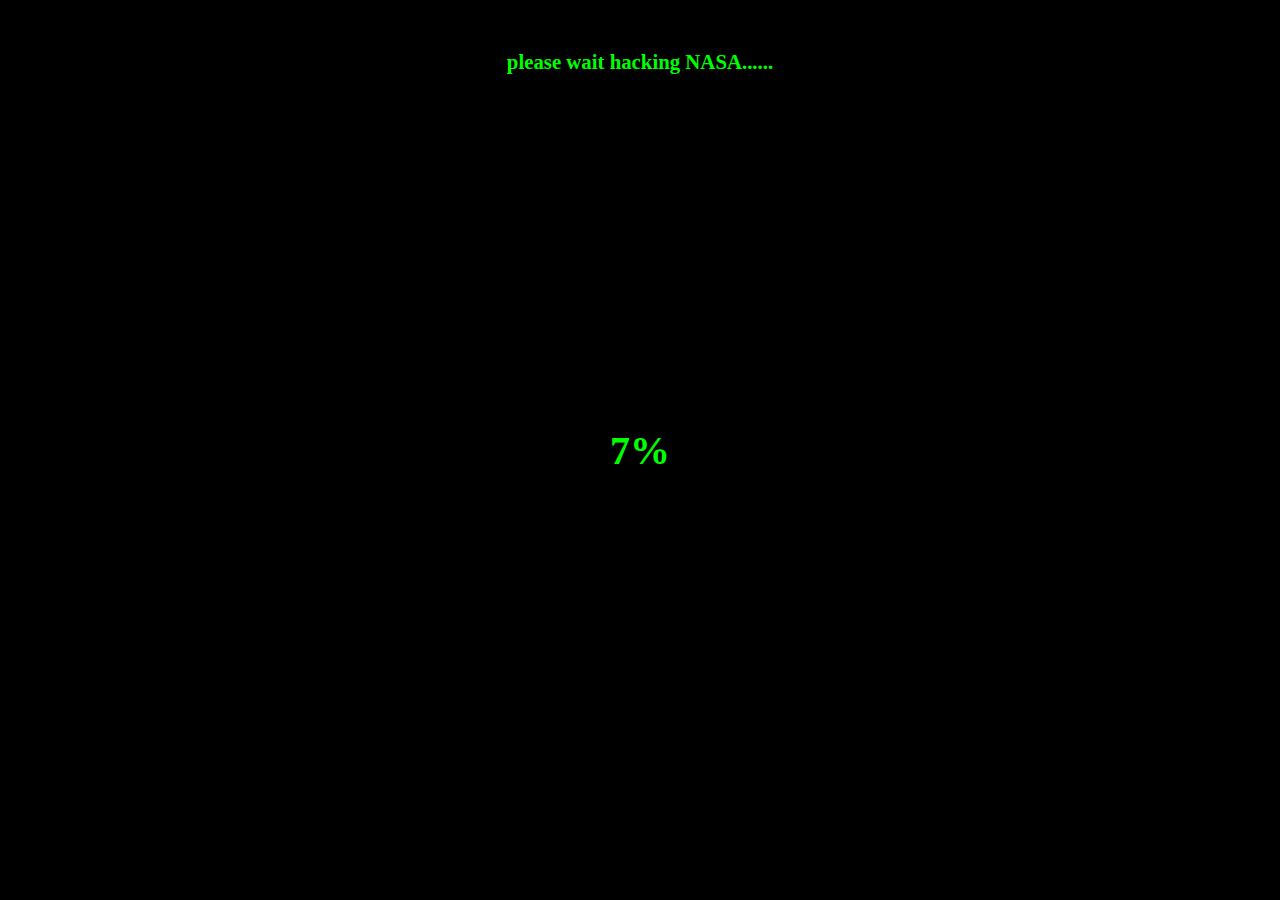
<file: index.html>
<!DOCTYPE html>
<html>
  <head>
    <meta http-equiv="content-type" content="text/html; charset=utf-8" />
    <title></title>
  <link rel="stylesheet" href="hacking_NASA.css" type="text/css" media="all" />
    </head>
  <body>
    <p id="w">please wait hacking NASA......</p>
  <div class="spinner">
      <div class="spin">
        <div class="load">
          
        </div>
      </div>
      <p id="great"></p>
    </div>
   
  </body>
  <script src="hacking_NASA.js" type="text/javascript" charset="utf-8"></script>
</html>
</file>
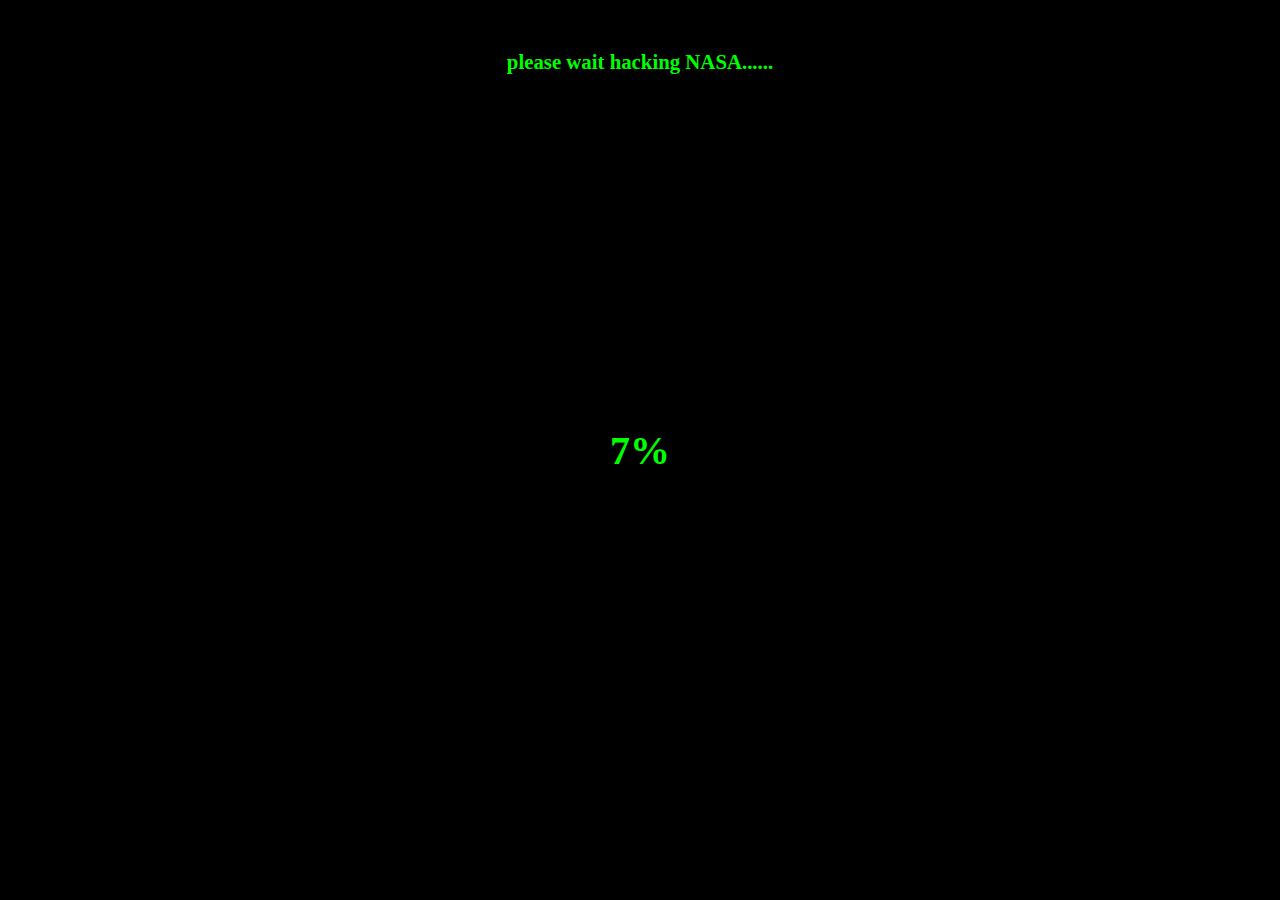
<file: hacking_nasa_with_html.html>
<!DOCTYPE html>
<html>
  <head>
    <meta http-equiv="content-type" content="text/html; charset=utf-8" />
    <title></title>
  <link rel="stylesheet" href="hacking_NASA.css" type="text/css" media="all" />
    </head>
  <body>
    <p id="w">please wait hacking NASA......</p>
  <div class="spinner">
      <div class="spin">
        <div class="load">
          
        </div>
      </div>
      <p id="great"></p>
    </div>
   
  </body>
  <script src="hacking_NASA.js" type="text/javascript" charset="utf-8"></script>
</html>
</file>
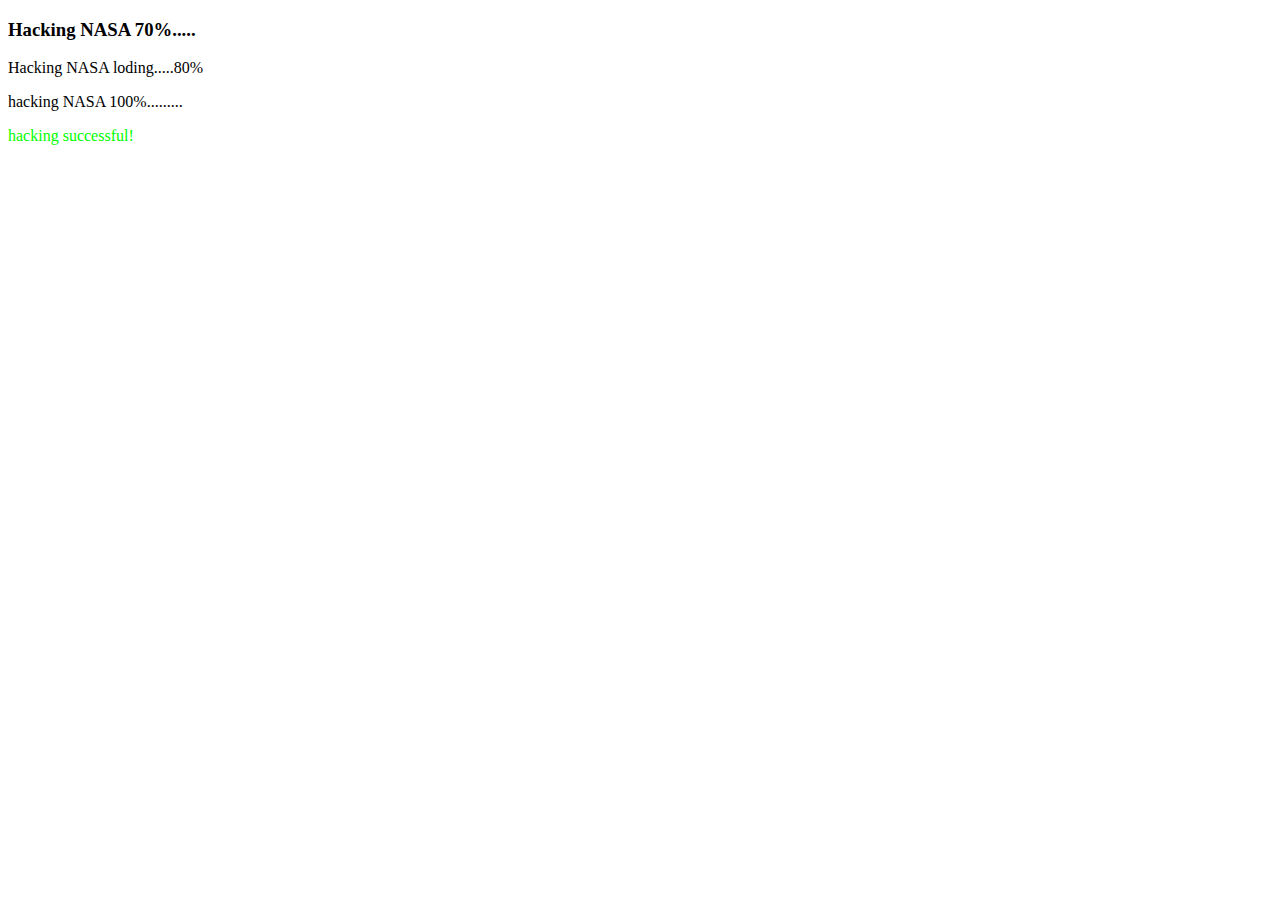
<file: Nasa.html>
<!DOCTYPE html>
<html>
<head>
  <meta http-equiv="content-type" content="text/html; charset=utf-8" />

  <title>Hacking NASA</title>
  
</head>
<body>
  <!-- n.b. this project is just for fun -->
  
  <h3 class="hack">Hacking NASA 70%.....</h3>
  <p>Hacking NASA loding.....80%
  </p>
  <p>hacking NASA 100%.........</p>
  <p style="color:lime">hacking successful! </p>
</body>
</html>
</file>
<file: hacking_NASA.css>
*{
        margin: 0;
        padding: 0;
        box-sizing: border-box;
      }
      body{
        display: flex;
        justify-content: center;
        align-items: center;
        min-height: 100vh;
        background: black;
        transition: 2s;
   
      }
      p{
        position: absolute;
        color: #fff;
        font-size: 2.5em;
        font-weight: bold;
        color: lime;
      }
.spinner{
  width: 300px;
  height: 300px;
  display: flex;
  justify-content: center;
  align-items: center;
  background: transparent ;
  
}
.spin{
  width: 150px;
  height: 150px;
  display: flex;
  justify-content: center;
  align-items: center;
  background: linear-gradient(0deg,rgb(0 0 0 /0%)30%,rgb(255 0 117)100%);
  border-radius: 50%;
  padding: 3px;
  opacity:0;
  animation: animate 0.7s ease-in 15;
  
}
#w{
  color: lime;
  position: absolute;
  top: 50px;
  font-size: 1.3em;
}
.load{
  display: flex;
  justify-content: center;
  align-items: center;
  width: 100%;
  height: 100%;
  border-radius: 50%;
  background: black;
  /*animation: bg 3s linear 1;
  animation-delay: 7.7s;*/
}
@keyframes animate{
  0%{
    transform: rotate(0deg);
    opacity:1;
  }
  98%{
    transform: rotate(360deg);
  }
  100% {
    opacity:0;
  }
}
</file>
